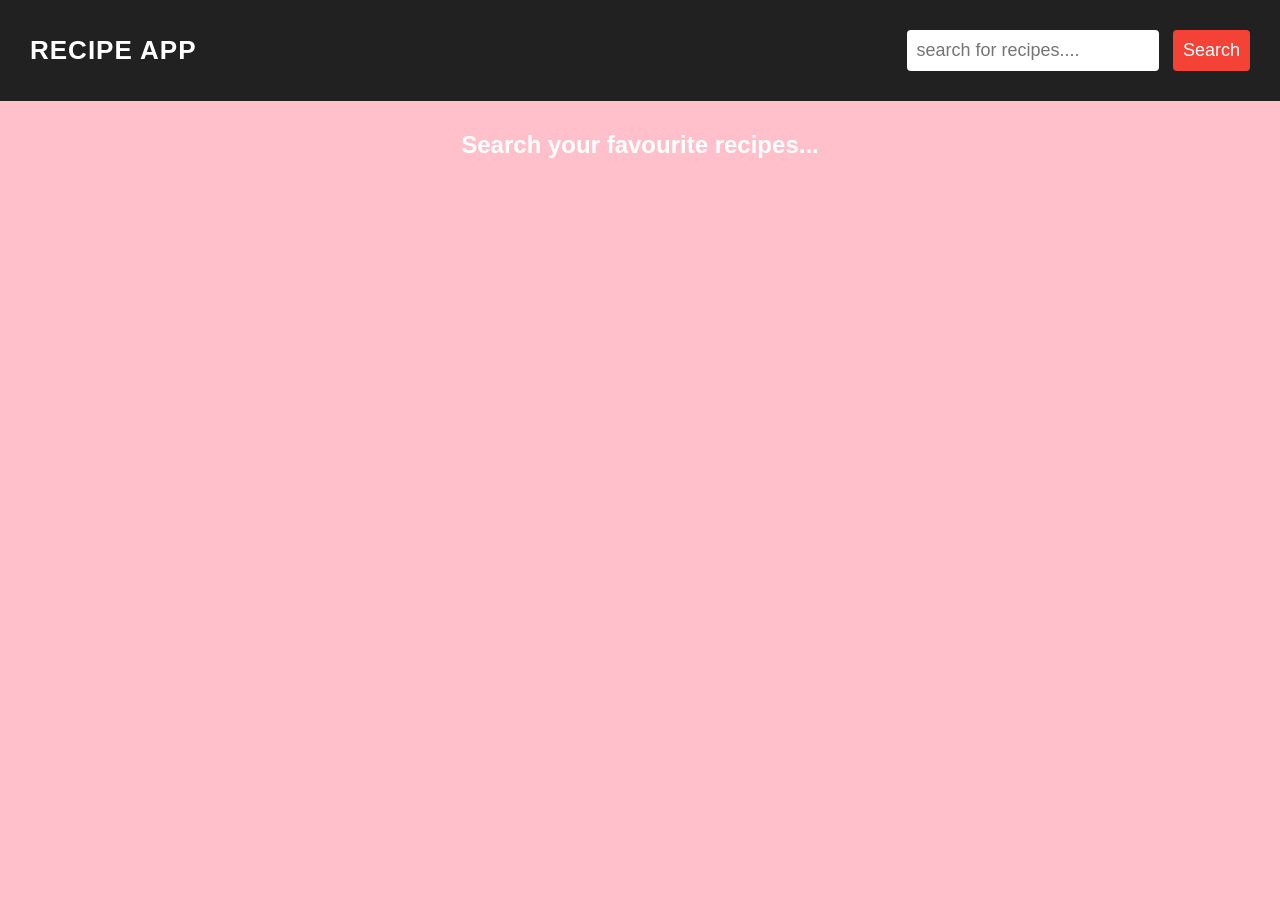
<file: 3RD SEM PROJECT/recipe project/index.html>
<!DOCTYPE html>
<html lang="en">

<head>
    <meta charset="UTF-8">
    <meta http-equiv="X-UA-Compatible" content="IE=edge" />
    <meta name="viewport" content="width=device-width, initial-scale=1.0" />
    <link rel="stylesheet" href="style.css" />
    <title>Recipe App</title>

</head>

<body>
    <header>
        <nav>
            <h1>Recipe App</h1>
            <form>
                <input type="text" placeholder="search for recipes...." class="searchBox" />
                <button type="submit" class="searchBtn">Search</button 
                </form>
        </nav>
    </header>
    <main>
        <section>
            <div class="recipe-container">
                <h2>Search your favourite recipes...</h2>
            </div>
            <div class="recipe-details">
                <button type="button" class="recipe-close-btn">
                    <i class="fas fa-times"></i>
                </button>
                <div class="recipe-details-content"></div>
            </div>
        </section>
    </main>

    <script src="script.js"></script>
</body>

</html>
</file>
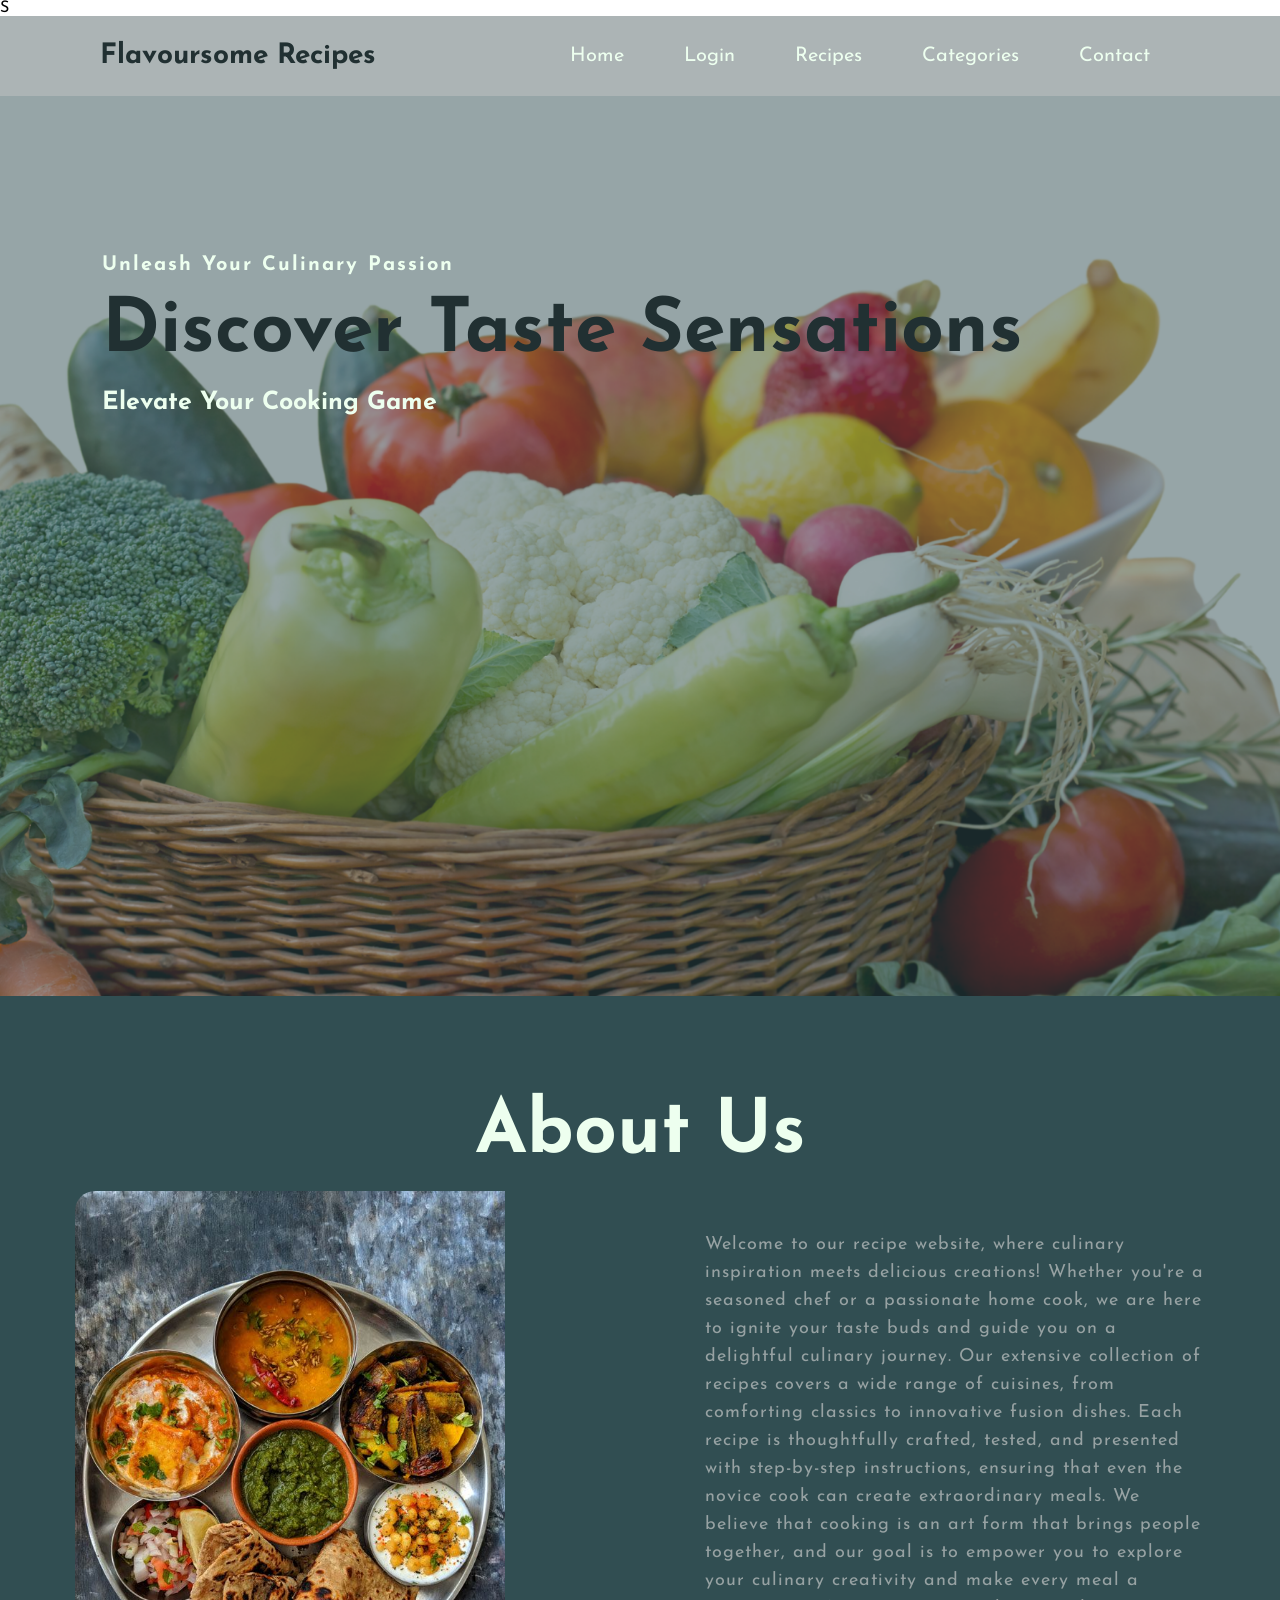
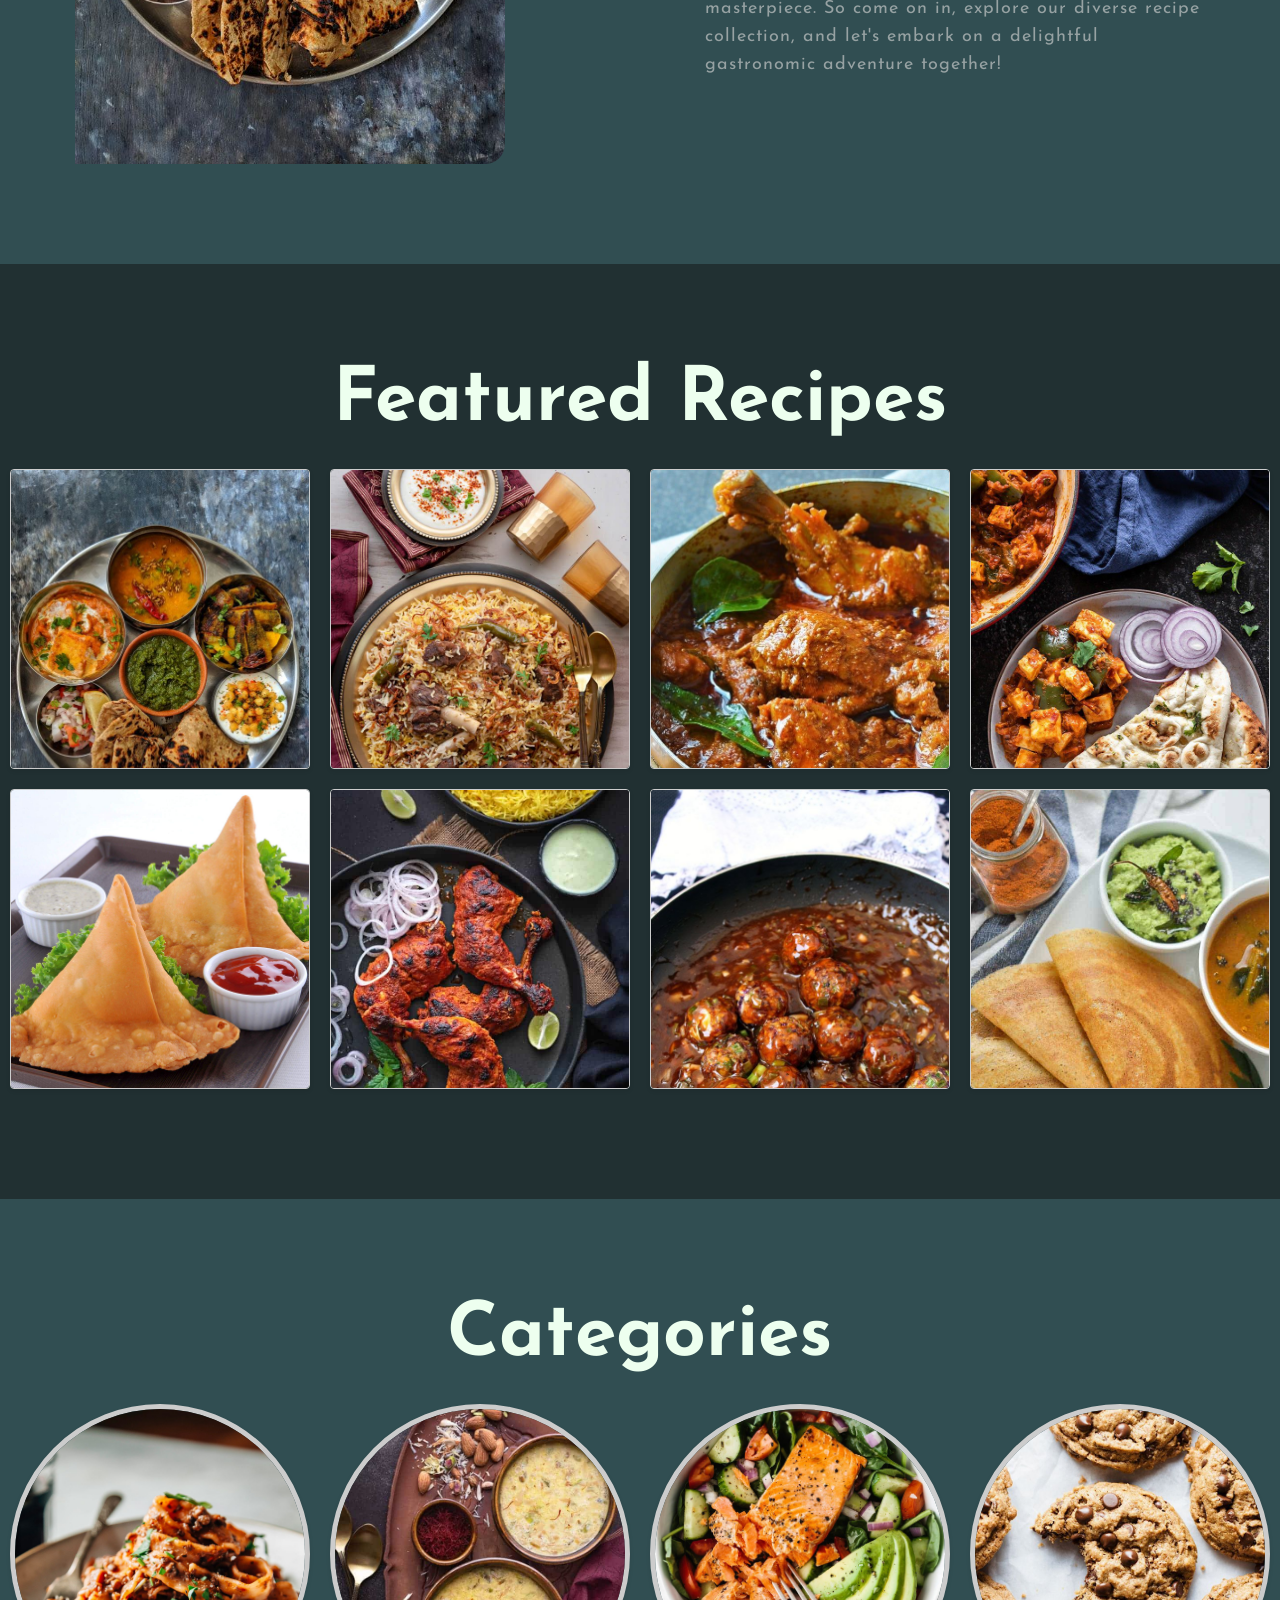
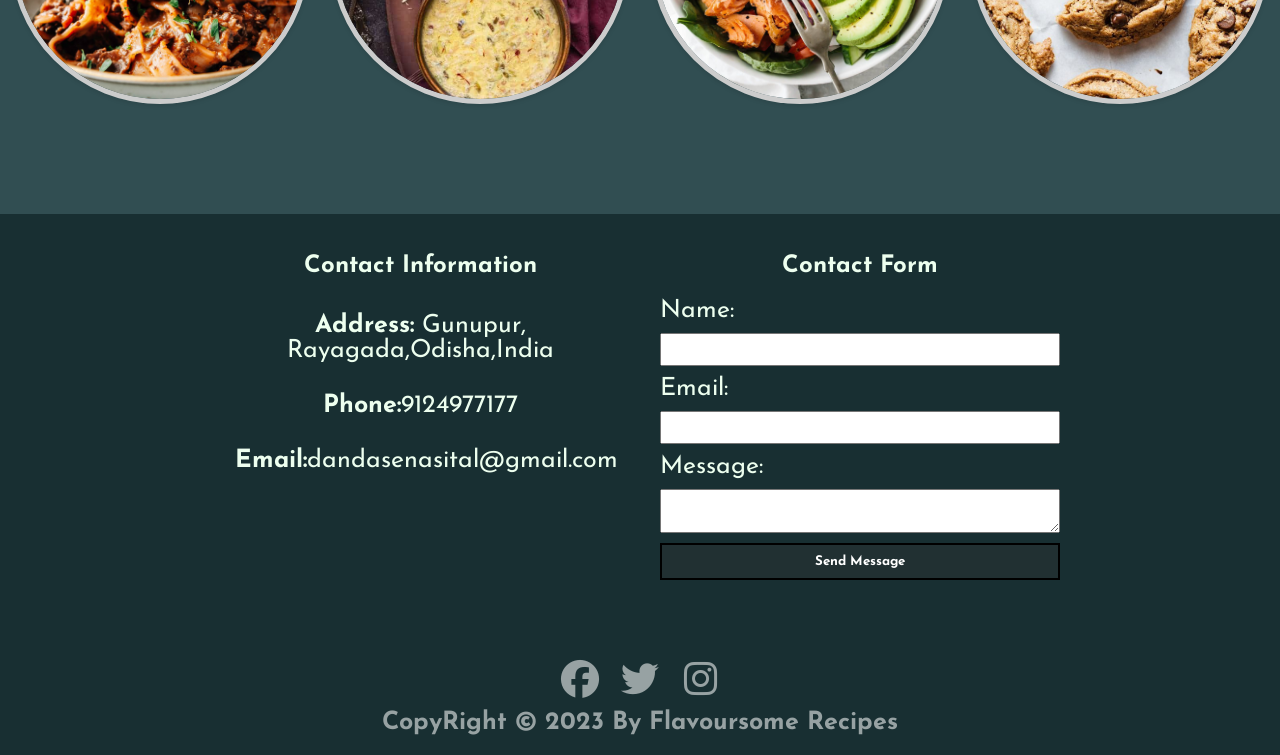
<file: 3RD SEM PROJECT/RECIPE SHARING PLATFORM/index.html>
<!DOCTYPE html>S
<html lang="en">

<head>
    <meta charset="UTF-8">
    <meta http-equiv="X-UA-Compatible" content="IE=edge">
    <meta name="viewport" content="width=device-width, initial-scale=1.0">
    <link rel="stylesheet" href="style.css">
    <link href="https://fonts.googleapis.com/css2?family=Josefin+Sans:ital,wght@0,400;1,200;1,300;1,600&display=swap"
        rel="stylesheet">
    <link rel="stylesheet" href="https://cdnjs.cloudflare.com/ajax/libs/font-awesome/6.4.0/css/all.min.css"
        integrity="sha512-iecdLmaskl7CVkqkXNQ/ZH/XLlvWZOJyj7Yy7tcenmpD1ypASozpmT/E0iPtmFIB46ZmdtAc9eNBvH0H/ZpiBw=="
        crossorigin="anonymous" referrerpolicy="no-referrer" />
    <title> Flavorsome Recipes</title>
</head>

<body>
    <header>
        <div class="logo">Flavoursome Recipes</div>
        <div class="nav-bar">
            <ul>
                <li><a href="#">Home</a></li>
                <li><a href="bg.html",>Login</a></li>
                <li><a href="recipe.html">Recipes</a></li>
                <li><a href="#">Categories</a></li>
                <li><a href="#">Contact</a></li>
            </ul>
        </div>
    </header>
    <div class="hero">
        <div class="content">
            <h4>Unleash Your Culinary Passion</h4>
            <h1>Discover Taste Sensations</h1>
            <h3>Elevate Your Cooking Game</h3>
        </div>
    </div>
    <!----About Section Start---------------------------------->
    <section class="about">
        <h2>About Us</h2>
        <div class="main">
            <img src="20 Indian Thali Ideas.jfif" alt="">
            <div class="about-text">
                <p>Welcome to our recipe website, where culinary inspiration meets delicious creations! Whether you're a
                    seasoned chef or a passionate home cook, we are here to ignite your taste buds and guide you on a
                    delightful culinary journey. Our extensive collection of recipes covers a wide range of cuisines,
                    from comforting classics to innovative fusion dishes. Each recipe is thoughtfully crafted, tested,
                    and presented with step-by-step instructions, ensuring that even the novice cook can create
                    extraordinary meals. We believe that cooking is an art form that brings people together, and our
                    goal is to empower you to explore your culinary creativity and make every meal a masterpiece. So
                    come on in, explore our diverse recipe collection, and let's embark on a delightful gastronomic
                    adventure together!</p>

            </div>
        </div>
    </section>
    <!-----Recipes Section Start---------------------------------->
    <div class="recipe">
        <h2>Featured Recipes</h2>
        <div class="box">
            <div class="card">
                <img src="r1.jfif" alt="">
                <div class="content">
                    <h3>Recipe 1</h3>
                    <P>Lorem ipsum dolor sit amet,consectetur adipiscing elit.</P>
                    <button>View Recipe</button>
                </div>
            </div>
            <div class="card">
                <img src="r2.jfif" alt="">
                <div class="content">
                    <h3>Recipe 2</h3>
                    <P>Lorem ipsum dolor sit amet,consectetur adipiscing elit.</P>
                    <button>View Recipe</button>
                </div>
            </div>
            <div class="card">
                <img src="r3.jfif" alt="">
                <div class="content">
                    <h3>Recipe 3</h3>
                    <P>Lorem ipsum dolor sit amet,consectetur adipiscing elit.</P>
                    <button>View Recipe</button>
                </div>
            </div>
            <div class="card">
                <img src="r4.jfif" alt="">
                <div class="content">
                    <h3>Recipe 4</h3>
                    <P>Lorem ipsum dolor sit amet,consectetur adipiscing elit.</P>
                    <button>View Recipe</button>
                </div>
            </div>
            <div class="card">
                <img src="r5.jfif" alt="">
                <div class="content">
                    <h3>Recipe 5</h3>
                    <P>Lorem ipsum dolor sit amet,consectetur adipiscing elit.</P>
                    <button>View Recipe</button>
                </div>
            </div>
            <div class="card">
                <img src="r6.png" alt="">
                <div class="content">
                    <h3>Recipe 6</h3>
                    <P>Lorem ipsum dolor sit amet,consectetur adipiscing elit.</P>
                    <button>View Recipe</button>
                </div>
            </div>
            <div class="card">
                <img src="r7.jfif" alt="">
                <div class="content">
                    <h3>Recipe 7</h3>
                    <P>Lorem ipsum dolor sit amet,consectetur adipiscing elit.</P>
                    <button>View Recipe</button>
                </div>
            </div>
            <div class="card">
                <img src="r8.jfif" alt="">
                <div class="content">
                    <h3>Recipe 8</h3>
                    <P>Lorem ipsum dolor sit amet,consectetur adipiscing elit.</P>
                    <button>View Recipe</button>
                </div>
            </div>
        </div>
    </div>
    <!--------------categories section-------------------------------->
    <div class="categories">
        <h2>categories</h2>
        <div class="box">
            <div class="ca-card">
                <img src="maincourse.jfif" alt="">
                <div class="content">
                    <h3>Main Courses</h3>
                    <p>Lorem ipsum dolor sit amet,consectetur adipiscing elit.</p>
                    <button>Read More</button>
                </div>
            </div>
            <div class="ca-card">
                <img src="desserts.jfif" alt="">
                <div class="content">
                    <h3>Desserts</h3>
                    <p>Lorem ipsum dolor sit amet,consectetur adipiscing elit.</p>
                    <button>Read More</button>
                </div>
            </div>
            <div class="ca-card">
                <img src="healthyeats.jfif" alt="">
                <div class="content">
                    <h3>Healthy Eats</h3>
                    <p>Lorem ipsum dolor sit amet,consectetur adipiscing elit.</p>
                    <button>Read More</button>
                </div>
            </div>
            <div class="ca-card">
                <img src="baking.jfif" alt="">
                <div class="content">
                    <h3>Baking</h3>
                    <p>Lorem ipsum dolor sit amet,consectetur adipiscing elit.</p>
                    <button>Read More</button>
                </div>
            </div>
        </div>
    </div>
    <!------------contact section-------------------------->
    <section class="contact">
        <div class="contact-info">
            <h2>Contact Information</h2>
            <p><strong>Address:</strong> Gunupur, Rayagada,Odisha,India</p>
            <p><strong>Phone:</strong>9124977177</p>
            <p><strong>Email:</strong>dandasenasital@gmail.com</p>
        </div>
        <div class="contact-form">
            <h2>Contact Form</h2>
            <form>
                <label for="name">Name:</label>
                <input type="text" name="name" id="name" required>
                <label for="email">Email:</label>
                <input type="email" name="email" id="email" required>
                <label for="message">Message:</label>
                <textarea name="message" id="message"  required></textarea>
                <button type="submit">Send Message</button>
            </form>
        </div>
    </section>
<footer>
    <div class="social-icons">
        <a href="#" class="social-icon"> <i class="fab fa-facebook"></i> </a>
        <a href="#" class="social-icon"> <i class="fab fa-twitter"></i> </a>
        <a href="#" class="social-icon"> <i class="fab fa-instagram"></i> </a>
    </div>
    <h5>CopyRight © 2023 By Flavoursome Recipes </h5>
</footer>
</body>

</html>
</file>
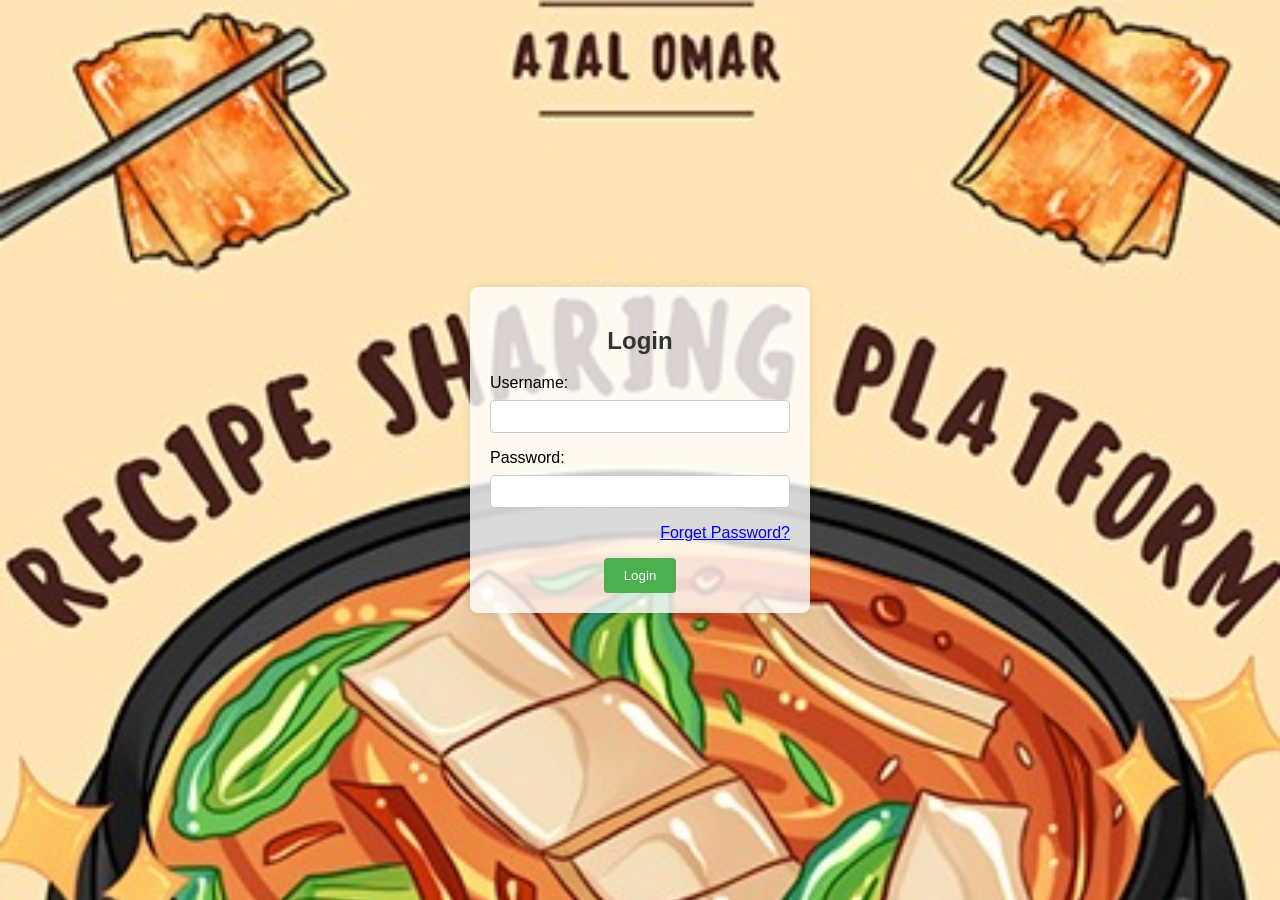
<file: 3RD SEM PROJECT/RECIPE SHARING PLATFORM/bg.html>
<!DOCTYPE html>
<html lang="en">
<head>
    <meta charset="UTF-8">
    <meta name="viewport" content="width=device-width, initial-scale=1.0">
    <title>Login</title>
    <style>
        body {
            margin: 0;
            padding: 0;
            font-family: Arial, sans-serif;
            background: url("rsp.jpg") center/cover no-repeat;
            height: 100vh;
            display: flex;
            justify-content: center;
            align-items: center;
        }

        .login-container {
            background-color: rgba(255, 255, 255, 0.8);
            border-radius: 8px;
            box-shadow: 0 0 10px rgba(0, 0, 0, 0.1);
            padding: 20px;
            width: 300px;
            text-align: center;
        }

        h2 {
            color: #333;
        }

        label {
            display: block;
            margin-bottom: 8px;
            text-align: left;
        }

        input {
            width: 100%;
            padding: 8px;
            margin-bottom: 16px;
            box-sizing: border-box;
            border: 1px solid #ccc;
            border-radius: 4px;
        }

        .forget-password {
            text-align: right;
            margin-bottom: 16px;
        }

        button {
            background-color: #4caf50;
            color: #fff;
            padding: 10px 20px;
            border: none;
            border-radius: 4px;
            cursor: pointer;
        }

        button:hover {
            background-color: #45a049;
        }
    </style>
</head>
<body>
    <div class="login-container">
        <h2>Login</h2>
        <form>
            <label for="username">Username:</label>
            <input type="text" id="username" name="username" required>

            <label for="password">Password:</label>
            <input type="password" id="password" name="password" required>

            <div class="forget-password">
                <a href="confirm.html ">Forget Password?</a>
            </div>
            <button type="submit"formaction="food.html">Login</button>
        </form>
    </div>
</body>
</html>
</file>
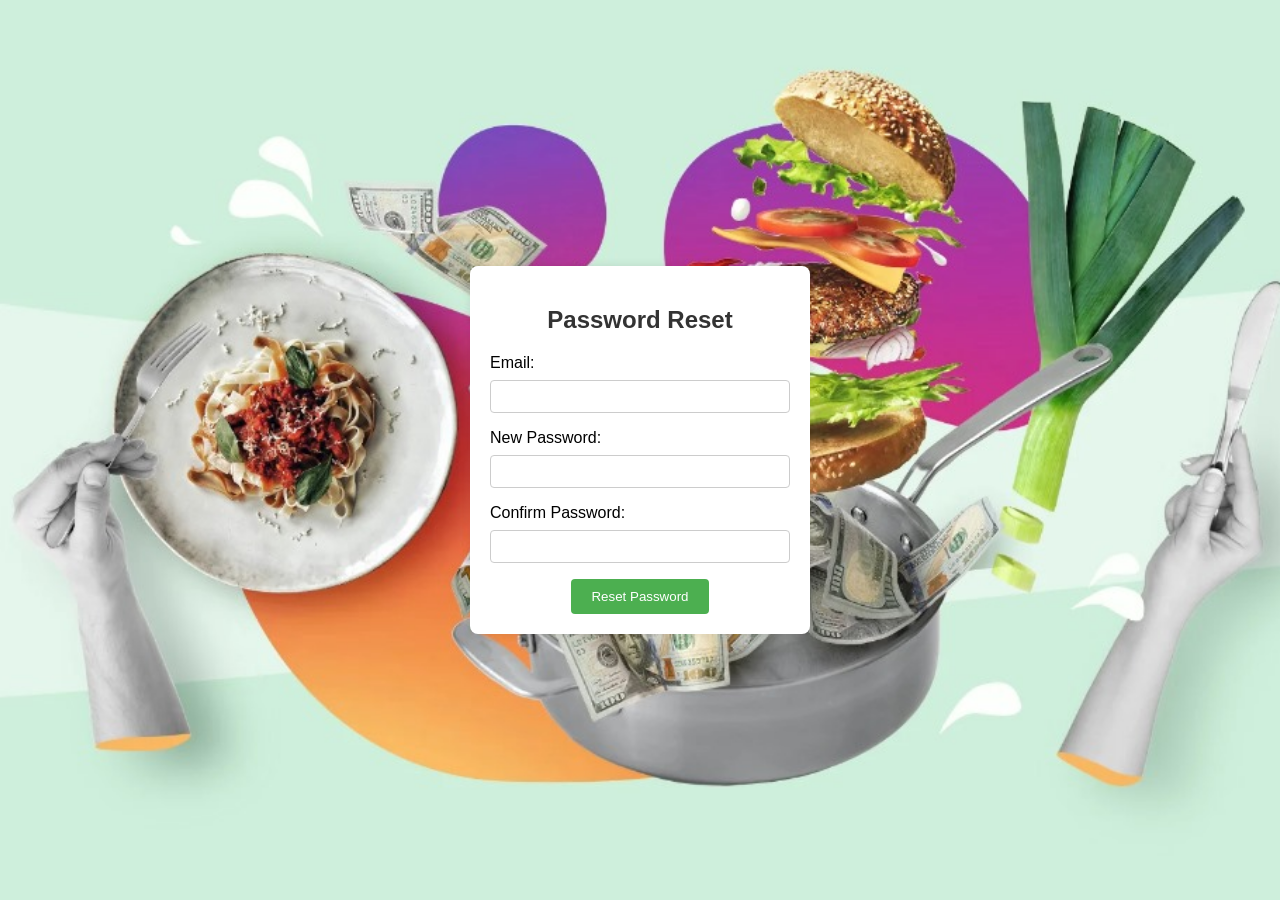
<file: 3RD SEM PROJECT/RECIPE SHARING PLATFORM/confirm.html>
<!DOCTYPE html>
<html lang="en">
<head>
    <meta charset="UTF-8">
    <meta name="viewport" content="width=device-width, initial-scale=1.0">
    <title>Password Reset</title>
    <style>
        body {
            font-family: Arial, sans-serif;
            background: url("insta.webp") center/cover no-repeat;
            margin: 0;
            padding: 0;
            display: flex;
            justify-content: center;
            align-items: center;
            height: 100vh;
        }

        .reset-container {
            background-color: #fff;
            border-radius: 8px;
            box-shadow: 0 0 10px rgba(0, 0, 0, 0.1);
            padding: 20px;
            width: 300px;
            text-align: center;
        }

        h2 {
            color: #333;
        }

        label {
            display: block;
            margin-bottom: 8px;
            text-align: left;
        }

        input {
            width: 100%;
            padding: 8px;
            margin-bottom: 16px;
            box-sizing: border-box;
            border: 1px solid #ccc;
            border-radius: 4px;
        }

        button {
            background-color: #4caf50;
            color: #fff;
            padding: 10px 20px;
            border: none;
            border-radius: 4px;
            cursor: pointer;
        }

        button:hover {
            background-color: #45a049;
        }
    </style>
</head>
<body>
    <div class="reset-container">
        <h2>Password Reset</h2>
        <form action="#" method="post">
            <label for="email">Email:</label>
                <input type="email" id="email" name="email" required>
            <label for="new-password">New Password:</label>
            <input type="password" id="new-password" name="new-password" required>

            <label for="confirm-password">Confirm Password:</label>
            <input type="password" id="confirm-password" name="confirm-password" required>

            <button type="submit">Reset Password</button>
        </form>
    </div>
</body>
</html>
</file>
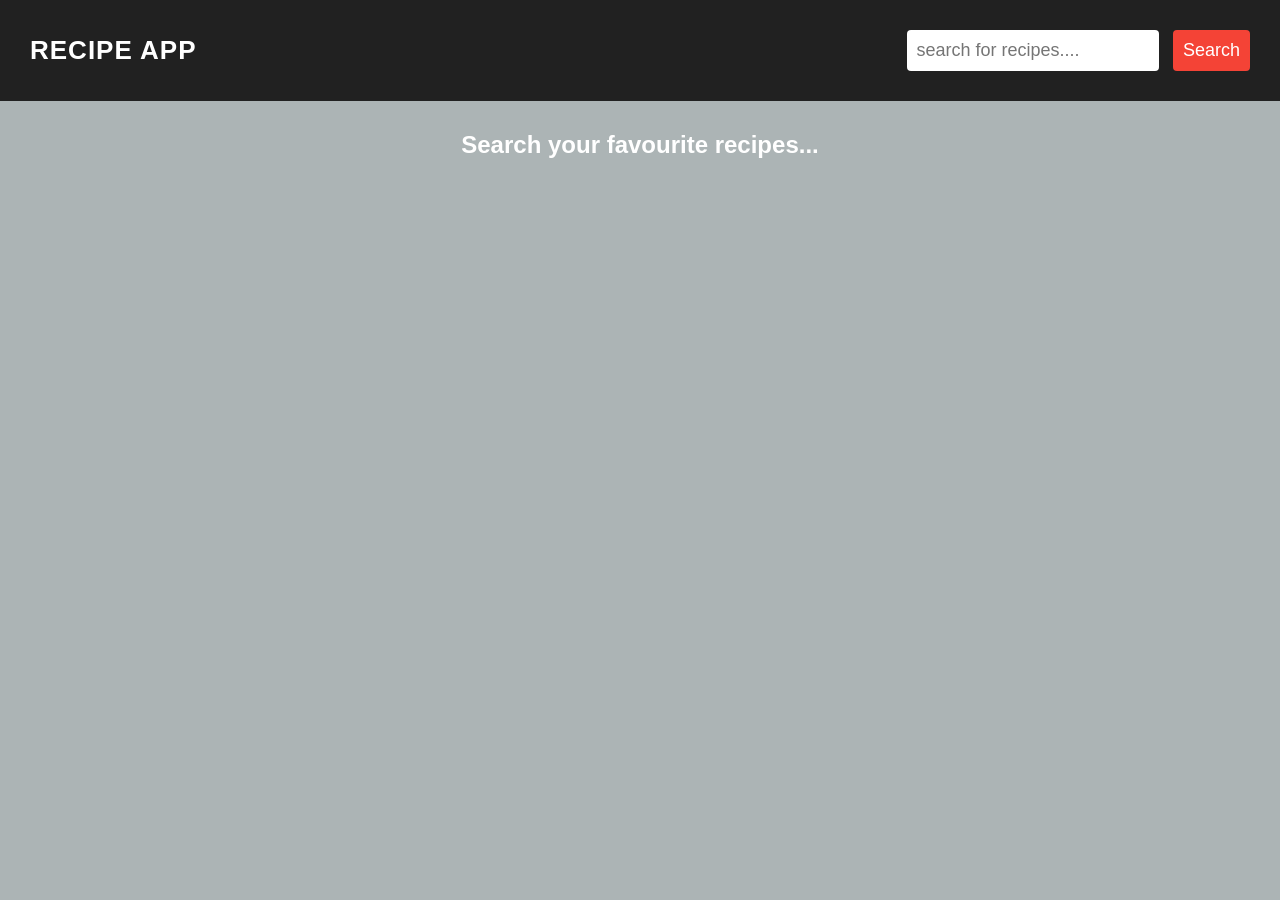
<file: 3RD SEM PROJECT/RECIPE SHARING PLATFORM/recipe.html>
<!DOCTYPE html>
<html lang="en">

<head>
    <meta charset="UTF-8">
    <meta http-equiv="X-UA-Compatible" content="IE=edge" />
    <meta name="viewport" content="width=device-width, initial-scale=1.0" />
    <link rel="stylesheet" href="style1.css" />
    <title>Recipe App</title>

</head>

<body>
    <header>
        <nav>
            <h1>Recipe App</h1>
            <form>
                <input type="text" placeholder="search for recipes...." class="searchBox" />
                <button type="submit" class="searchBtn">Search</button </form>
        </nav>
    </header>
    <main>
        <section>
            <div class="recipe-container">
                <h2>Search your favourite recipes...</h2>
            </div>
            <div class="recipe-details">
                <button type="button" class="recipe-close-btn">
                    <i class="fas fa-times"></i>
                </button>
                <div class="recipe-details-content"></div>
            </div>
        </section>
    </main>

    <script src="script.js"></script>
</body>

</html>
</file>
<file: 3RD SEM PROJECT/recipe project/style.css>
* {
    margin: 0;
    padding: 0;
    box-sizing: border-box;
    font-family: Verdana, Verdana, Geneva, Tahoma, sans-serif;
}

body {
    background-color: pink;
    color: #fff;
}

header nav {
    background-color: #212121;
    padding: 30px;
    display: flex;
    justify-content: space-between;
    align-items: center;
    z-index: 1;
}

header nav h1 {
    font-size: 26px;
    font-weight: 700;
    letter-spacing: 1px;
    text-transform: uppercase;
}

header nav from {
    display: flex;
    justify-content: center;
}

form input[type="text"] {
    flex-grow: 1;
    margin-right: 10px;
}

form input[type="text"],
button[type="submit"] {
    border: none;
    font-size: 18px;
    padding: 10px;
    border-radius: 4px;
}

form button[type="submit"] {
    background-color: #f44336;
    color: #fff;
    cursor: pointer;
    transition: background-color 0.2s ease-in-out;
}

form button[type="submit"]:hover,
.recipe button:hover,
.recipe-close-btn:hover {
    background-color: #ff5c5c;
}


/* Main section */
.recipe-container {
    text-align: center;
    margin-top: 20px;
    display: grid;
    grid-template-columns: repeat(auto-fit, minmax(300px, 1fr));
    grid-gap: 40px;
    width: 80%;
    margin: 10px auto;
    padding: 20px;
    place-items: center;
}

.recipe {
    background-color: #fff;
    display: flex;
    flex-direction: column;
    color: #000;
    border-radius: 6px;
    box-shadow: 0 5px 10px rgba(78, 73, 73, 0.1), -5px -5px 10px rgba(34, 34, 34, 0.5);
    cursor: pointer;
    max-width: 350px;
    transition: transform 0.3s ease-in-out;
}

.recipe:hover {
    transform: scale(1.02);
}

.recipe img {
    height: 300px;
}

.recipe h3 {
    font-size: 24px;
    margin-block: 5px;
}

.recipe p {
    font-size: 20px;
    color: #4a4a4a;
    margin: 5px 0;
}

.recipe span {
    font-weight: 600;
}

.recipe button {
    font-size: 20px;
    font-weight: 600;
    padding: 10px;
    border-radius: 5px;
    cursor: pointer;
    margin: 18px auto;
    background-color: #f44336;
    color: #fff;
}



/* Recipe Details */
.recipe-details {
    display: none;
    position: fixed;
    top: 50%;
    left: 50%;
    transform: translator(-50%, -50%);
    -webkit-tranform: translate(-50%, -50%);
    background-color: #694c2f;
    border-radius: 12px;
    width: 40%;
    height: 60%;
    font-size: 20px;
    transition: all 0.5s ease-in-out;
    overflow-y: scroll;

}

.recipe-detais-content {
    padding: 30px;
}

.recipeName {
    text-align: center;
    text-transform: uppercase;
    text-decoration: underline;
}

.ingredientList li {
    margin-top: 10px;
    margin-left: 20px;
}

.recipeinstructions p {
    line-height: 30px;
    white-space: pre-line;
}

.recipeName,
.ingredientList,
.recipeinstructions {
    margin-bottom: 20px;
    ;
}

.recipe-close-btn {
    border: none;
    font-size: 18px;
    padding: 8px;
    border-radius: 4px;
    background-color: #f44336;
    color: #fff;
    position: absolute;
    top: 20px;
    right: 20px;
    width: 30px;
    height: 30px;
    display: flex;
    justify-content: center;
    align-items: center;
}



/* Adding scrollbar to recipe details popup */
.recipe-details::-webkit-scrollbar {
    width: 15px;
}

.recipe-details::-webkit-scrollbar-thumb {
    background: #b5b5ba;
    border-radius: 16px;
    --webkit-border-radius: 16px;
}

.body::-webkit-scrollbar {
    width: 10px;
}

.body::-webkit-scrollbar-thumb {
    background: #a1a1a1;
}

.body::-webkit-scrollbar-track {
    background: #ebebeb;
}

/* Responsive code */
@media screen and (max-width:600px) {
    header nav {
        flex-direction: column;
    }

    header nav form {
        width: 80%;
        margin-top: 20px;
    }
}
</file>
<file: 3RD SEM PROJECT/RECIPE SHARING PLATFORM/style.css>
* {
    padding: 0;
    margin: 0;
    box-sizing: border-box;
    font-family: 'Josefin Sans', sans-serif;
}
html{
    scroll-behavior: smooth;
}
header{
width: 100%;
height: 80px;
display: flex;
align-items: center;
justify-content: space-between;
padding: 0 100px;
background: #acb4b5;
}
.hero{
    height: 100vh;
    width: 100%;
    background-image: url(hero.png);
    background-position: center;
    background-size: cover;
}
.logo{
    font-size: 28px;
    font-weight: bold;
    color: #213032;
    margin-right: 40px;
}
.nav-bar ul{
    display: flex;
    list-style: none;
}
.nav-bar ul li a{
    display: block;
    color: #edffef;
    font-size: 20px;
    padding: 8px 25px;
    transition: .2s;
    margin: 0 5px;
    text-decoration: none;
}
.nav-bar ul li:hover a{
    background-color: #97a2a3;
    color: #213032;
    cursor: pointer;
}
.content{
    position: absolute;
    top: 40%;
    left: 8%;
    transform: translateY(-50%);
}
h1{
    color: #213032;
    font-size: 75px;
    margin: 20px 0px 20px;
}
h3{
    color: #edffef;
    font-size: 25px;
    margin-bottom: 50px;
}
h4{
    color: #edffef;
    letter-spacing: 2px;
    font-size: 20px;
}
.button{
position: absolute;
background-color: #213032;
color: #fff;
text-decoration: none;
border: 2px solid black;
font-weight: bold;
padding: 13px 30px;
transform: .4s;
}
.button:hover{
    background-color: #97a2a3;
    color: #213032;
    border: 2px solid black;
    cursor: pointer;
}
.about{
    width: 100%;
    padding: 100px 0px;
    background-color: #314e52;
}
.about img{
    height: auto;
    width: 430px;
    border-radius: 20px 0 20px 0;
}
.main{
    width: 1130px;
    max-width: 95%;
    margin: 0 auto;
    display: flex;
    align-items: center;
    justify-content: space-between;
}
.about h2{
    color:#edffef;
    font-size: 75px;
    text-transform: capitalize;
    margin-top: 0px;
    margin-bottom: 20px;
    text-align: center;
}
.about-text p{
    color: #97a2a3;
    letter-spacing: 1px;
    line-height: 28px;
    font-size: 18px;
    margin-bottom: 45px;
}
.about-text{
    width: 500px;
}
/*Recipe Section CSS*/
.recipe{
    width: 100%;
    padding: 100px 0px;
    background-color: #213032;
}
.recipe h2{
    color: #edffef;
    font-size: 75px;
    text-transform: capitalize;
    margin-top: 0px;
    margin-bottom: 20px;
    text-align: center;
}
.box{
    display: flex;
    flex-wrap: wrap;
    align-items: center;
    justify-content: center;
}
.card{
    position: relative;
    width: 300px;
    height: 300px;
    margin: 10px;
    border: 1px solid #ccc;
    border-radius: 4px;
    box-shadow: 0 2px 4px rgba(0,0,0,0.1);
    overflow: hidden;
}
.box .card img{
    width: 100%;
    height: 1005;
    object-fit: cover;
   
}
.box .card .content{
    position: absolute;
    bottom: 0;
    left: 0;
    right: 0;
    padding: 15px;
    background-color: #edffef;
    color: #182f32;
    text-align: center;
    opacity: 0;
    transition: opacity 0.3s;
}
.box .card:hover .content{
    opacity: 1;
}
.card h3{
    font-size: 20px;
    margin-top: 0;
    margin-bottom: 10px;
    color: #213032;
}
.box .card p{
    font-size: 14px;
    margin-bottom: 10px;
}
.box .card button{
    position:relative;
    background-color: #213032;
    color: #fff;
    text-decoration: none;
    border: 2px solid black;
    font-weight: bold;
    transform:.4s;
    padding: 13px 30px;
 }
 .box .card button:hover{
    background-color: #97a2a3;
    color: #213032;
    border: 2px solid black;
    cursor: pointer;
 }
 /*Categories*/
 .categories{
    width: 100%;
    padding: 100px 0px;
    background-color: #314e52;
 }
 .categories h2{
    color:#edffef;
    font-size: 75px;
    text-transform: capitalize;
    margin-top: 0px;
    margin-bottom: 20px;
    text-align: center;
 }
 .ca-card{
    position: relative;
    width: 300px;
    height: 300px;
    margin: 10px;
    border: 5px solid #ccc;
    border-radius: 50%;
    box-shadow: 0 2px 4px rgba(0,0,0,0.1);
    overflow: hidden;
 }
 .box .ca-card .content{
    position: absolute;
    bottom: 0px;
    left: 0px;
    right: 0px;
    padding: 15px;
    background-color: #edffef;
    color: #182f32;
    text-align: center;
    opacity: 0;
    transition: opacity 0.3s;
 }
 .box .ca-card:hover .content{
    opacity: 1;
 }
 .ca-card h3{
    font-size: 20px;
    margin-top: 0;
    margin-bottom: 10px;
    color: #213032;
 }
.box .ca-card p{
    font-size: 14px;
    margin-bottom: 10px;
}
.box .ca-card button{
    position:relative;
    background-color: #213032;
    color: #fff;
    text-decoration: none;
    border: 2px solid black;
    font-weight: bold;
    transform:.4s;
    padding: 13px 30px;
}
.box .ca-card button:hover{
    background-color: #97a2a3;
    color: #213032;
    border: 2px solid black;
    cursor: pointer;
}
.box .ca-card img{
    width: 100%;
    height: 100%;
    object-fit: cover;
}
/*Contact form*/
.contact{
    display: flex;
    flex-wrap: wrap;
    justify-content: center;
    padding: 20px;
    background: #182f32;
}
.contact-info,.contact-form{
    width: 100%;
    max-width: 400px;
    margin: 20px;
    text-align: center;
    color: #edffef;
    font-size: 25px;
}
.contact-info h2, .contact-form h2{
    font-size: 24px;
    margin-bottom: 20px;
    color: #edffef;
}
.contact-form form{
    text-align: center;
}
.contact-form label, 
.contact-form input , 
.contact-form textarea ,
 .contact-form button {
display: block;
width: 100%;
margin-bottom: 10px;
}
.contact-form button{
    background-color: #213032;
    color: #fff;
    text-decoration: none;
    border: 2px solid black;
    font-weight: bold;
    transform:.4s;
    padding: 10px 0px;
}
.contact-form button:hover{
    background-color: #97a2a3;
    color: #213032;
    border: 2px solid black;
    cursor: pointer;
}
.contact-form label{
    text-align: left;
    color: #edffef;
}
.contact-form input, .contact-form textarea{
    padding: 8px;
}
.contact-info p{
padding: 15px;
}
.social-icons{
    display: flex;
    justify-content: center;
    margin-top: 10px;
}
.social-icon{
    display: inline-block;
    width: 40px;
    height: 40px;
    margin: 0 10px;
    color: #97a2a3;
    text-align: center;
    line-height: 40px;
    font-size: 38px;
}
.social-icon:hover{
    color: #314e52;
    cursor: pointer;
}
footer{
    padding: 20px 0;
    background: #182f32;
}
footer h5{
    font-size: 25px;
    margin-top: 10px;
    text-align: center;
    color: #97a2a3;
}
</file>
<file: 3RD SEM PROJECT/RECIPE SHARING PLATFORM/style1.css>
* {
    margin: 0;
    padding: 0;
    box-sizing: border-box;
    font-family: Verdana, Verdana, Geneva, Tahoma, sans-serif;
}

body {
    background-color: #acb4b5;
    color: #fff;
}

header nav {
    background-color: #212121;
    padding: 30px;
    display: flex;
    justify-content: space-between;
    align-items: center;
    z-index: 1;
}

header nav h1 {
    font-size: 26px;
    font-weight: 700;
    letter-spacing: 1px;
    text-transform: uppercase;
}

header nav from {
    display: flex;
    justify-content: center;
}

form input[type="text"] {
    flex-grow: 1;
    margin-right: 10px;
}

form input[type="text"],
button[type="submit"] {
    border: none;
    font-size: 18px;
    padding: 10px;
    border-radius: 4px;
}

form button[type="submit"] {
    background-color: #f44336;
    color: #fff;
    cursor: pointer;
    transition: background-color 0.2s ease-in-out;
}

form button[type="submit"]:hover,
.recipe button:hover,
.recipe-close-btn:hover {
    background-color: #ff5c5c;
}


/* Main section */
.recipe-container {
    text-align: center;
    margin-top: 20px;
    display: grid;
    grid-template-columns: repeat(auto-fit, minmax(300px, 1fr));
    grid-gap: 40px;
    width: 80%;
    margin: 10px auto;
    padding: 20px;
    place-items: center;
}

.recipe {
    background-color: #fff;
    display: flex;
    flex-direction: column;
    color: #000;
    border-radius: 6px;
    box-shadow: 0 5px 10px rgba(78, 73, 73, 0.1), -5px -5px 10px rgba(34, 34, 34, 0.5);
    cursor: pointer;
    max-width: 350px;
    transition: transform 0.3s ease-in-out;
}

.recipe:hover {
    transform: scale(1.02);
}

.recipe img {
    height: 300px;
}

.recipe h3 {
    font-size: 24px;
    margin-block: 5px;
}

.recipe p {
    font-size: 20px;
    color: #4a4a4a;
    margin: 5px 0;
}

.recipe span {
    font-weight: 600;
}

.recipe button {
    font-size: 20px;
    font-weight: 600;
    padding: 10px;
    border-radius: 5px;
    cursor: pointer;
    margin: 18px auto;
    background-color: #f44336;
    color: #fff;
}



/* Recipe Details */
.recipe-details {
    display: none;
    position: fixed;
    top: 50%;
    left: 50%;
    transform: translator(-50%, -50%);
    -webkit-tranform: translate(-50%, -50%);
    background-color: #694c2f;
    border-radius: 12px;
    width: 40%;
    height: 60%;
    font-size: 20px;
    transition: all 0.5s ease-in-out;
    overflow-y: scroll;

}

.recipe-detais-content {
    padding: 30px;
}

.recipeName {
    text-align: center;
    text-transform: uppercase;
    text-decoration: underline;
}

.ingredientList li {
    margin-top: 10px;
    margin-left: 20px;
}

.recipeinstructions p {
    line-height: 30px;
    white-space: pre-line;
}

.recipeName,
.ingredientList,
.recipeinstructions {
    margin-bottom: 20px;
    ;
}

.recipe-close-btn {
    border: none;
    font-size: 18px;
    padding: 8px;
    border-radius: 4px;
    background-color: #f44336;
    color: #fff;
    position: absolute;
    top: 20px;
    right: 20px;
    width: 30px;
    height: 30px;
    display: flex;
    justify-content: center;
    align-items: center;
}



/* Adding scrollbar to recipe details popup */
.recipe-details::-webkit-scrollbar {
    width: 15px;
}

.recipe-details::-webkit-scrollbar-thumb {
    background: #b5b5ba;
    border-radius: 16px;
    --webkit-border-radius: 16px;
}

.body::-webkit-scrollbar {
    width: 10px;
}

.body::-webkit-scrollbar-thumb {
    background: #a1a1a1;
}

.body::-webkit-scrollbar-track {
    background: #ebebeb;
}

/* Responsive code */
@media screen and (max-width:600px) {
    header nav {
        flex-direction: column;
    }

    header nav form {
        width: 80%;
        margin-top: 20px;
    }
}
</file>
